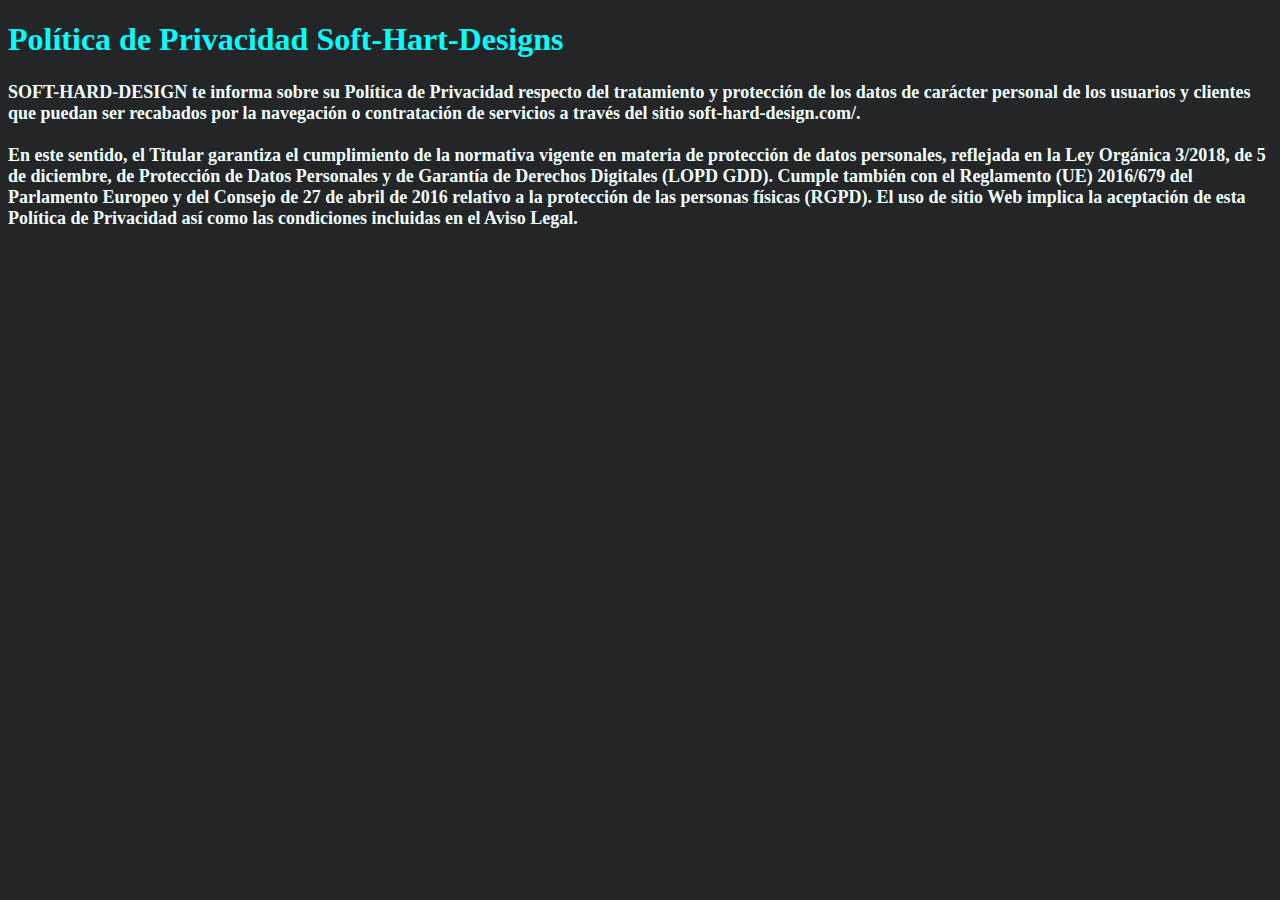
<file: privacidad.html>
<!DOCTYPE html>
<html>
  <head>
    <meta charset="utf-8" />
    <title>Mi pagina de prueba</title>
  </head>
  <body style="background-color: rgb(36, 37, 38);">
    <div>
      <h1 style="color: aqua;">Política de Privacidad Soft-Hart-Designs</h1>
      <h4 style="color: azure; font-size: large;">
        SOFT-HARD-DESIGN te informa sobre su Política de Privacidad respecto del
        tratamiento y protección de los datos de carácter personal de los
        usuarios y clientes que puedan ser recabados por la navegación o
        contratación de servicios a través del sitio
        soft-hard-design.com/.
        <br /><br />
        En este sentido, el Titular garantiza el cumplimiento de la normativa
        vigente en materia de protección de datos personales, reflejada en la
        Ley Orgánica 3/2018, de 5 de diciembre, de Protección de Datos
        Personales y de Garantía de Derechos Digitales (LOPD GDD). Cumple
        también con el Reglamento (UE) 2016/679 del Parlamento Europeo y del
        Consejo de 27 de abril de 2016 relativo a la protección de las personas
        físicas (RGPD). El uso de sitio Web implica la aceptación de esta
        Política de Privacidad así como las condiciones incluidas en el Aviso
        Legal.
      </h4>
    </div>
  </body>
</html>
</file>
